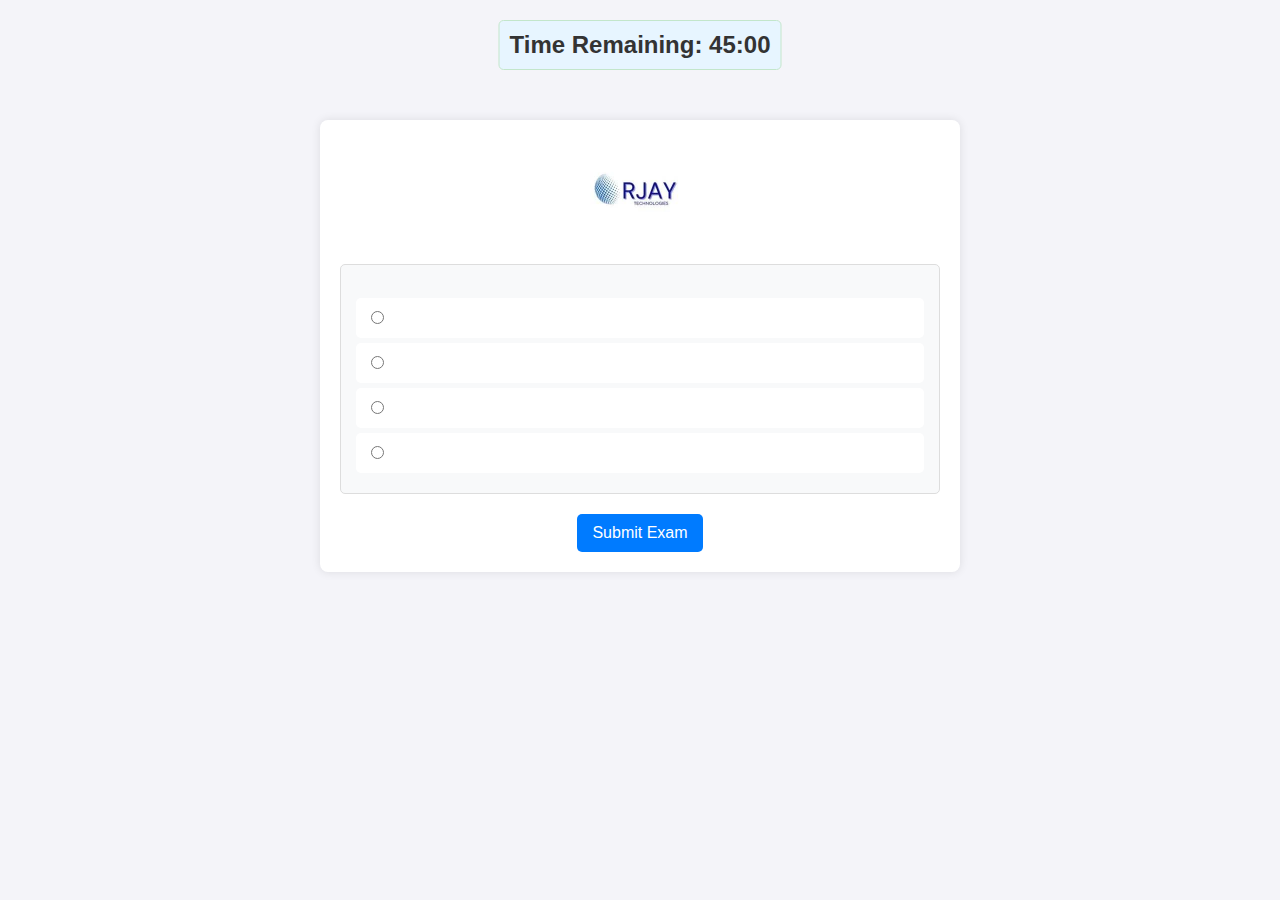
<file: exam/target/classes/templates/index.html>
<!--<!DOCTYPE html>
<html xmlns:th="http://www.thymeleaf.org">
<head>
    <title>Start Your Exam</title>
    <link rel="stylesheet" th:href="@{/css/index.css}" />
    <style>
        body {
            font-family: Arial, sans-serif;
            background-color: #f4f4f9;
            margin: 0;
            padding: 20px;
        }

        .timer {
            position: fixed; /* Make the timer fixed */
            top: 20px; /* Distance from the top */
            left: 50%; /* Center horizontally */
            transform: translateX(-50%); /* Adjust for centering */
            font-size: 24px;
            font-weight: bold;
            color: #333;
            background-color: #e7f5ff;
            padding: 10px;
            border-radius: 5px;
            border: 1px solid #c3e6cb;
            z-index: 1000; /* Ensure it stays on top */
        }

        .exam-container {
            max-width: 600px;
            margin: auto;
            padding: 20px;
            background: white;
            border-radius: 8px;
            box-shadow: 0 0 10px rgba(0, 0, 0, 0.1);
            margin-top: 100px; /* Space below the fixed timer */
        }

        .question-block {
            margin-bottom: 20px;
            padding: 15px;
            background-color: #f8f9fa;
            border-radius: 5px;
            border: 1px solid #ddd;
        }

        .question-text {
            font-size: 18px;
            color: #333;
        }

        .options {
            margin-top: 10px;
        }

        label {
            display: block;
            padding: 10px;
            background: #ffffff;
            border-radius: 5px;
            margin-bottom: 5px;
            transition: background 0.3s ease;
        }

        input[type="radio"] {
            margin-right: 10px;
        }

        label:hover {
            background-color: #e9ecef;
        }

        .submit-button {
            background-color: #007bff;
            color: white;
            border: none;
            padding: 10px 15px;
            font-size: 16px;
            border-radius: 5px;
            cursor: pointer;
            display: block;
            margin: 0 auto;
            transition: background 0.3s ease;
        }

        .submit-button:hover {
            background-color: #0056b3;
        }
    </style>
    <script>
        // Countdown timer script
        function startTimer(duration, display) {
            var timer = duration, minutes, seconds;
            var countdown = setInterval(function () {
                minutes = parseInt(timer / 60, 10);
                seconds = parseInt(timer % 60, 10);

                minutes = minutes < 10 ? "0" + minutes : minutes;
                seconds = seconds < 10 ? "0" + seconds : seconds;

                display.textContent = minutes + ":" + seconds;

                if (--timer < 0) {
                    clearInterval(countdown);
                    alert("Time is up! Submitting your exam.");
                    document.getElementById("examForm").submit();
                }
            }, 1000);
        }

        window.onload = function () {
            // Set the total time to 15 minutes (900 seconds)
            var totalTime = 15 * 60; // 15 minutes = 900 seconds
            var display = document.querySelector('#time');
            startTimer(totalTime, display);
        };
    </script>
</head>
<body>
    <div class="timer">
        Time Remaining: <span id="time">15:00</span>  Initial display value set to 15 minutes 
    </div>
    <div class="exam-container">
        <form id="examForm" th:action="@{/exam/submit}" th:object="${examForm}" method="post">
            <div th:each="questionAnswer, iterStat : ${examForm.questionAnswers}" class="question-block">
                 Hidden field for question ID 
                <input type="hidden" th:field="*{questionAnswers[__${iterStat.index}__].questionId}" th:value="${questionAnswer.questionId}" />

                 Display the question text 
                <p class="question-text">
                    <strong th:text="${iterStat.index + 1} + '. ' + ${questions[iterStat.index].questionText}"></strong>
                </p>

                 Options 
                <div class="options">
                     Option A 
                    <label>
                        <input type="radio" th:field="*{questionAnswers[__${iterStat.index}__].answer}" th:value="${questions[iterStat.index].optionA}" />
                        <span th:text="${questions[iterStat.index].optionA}"></span>
                    </label>

                     Option B 
                    <label>
                        <input type="radio" th:field="*{questionAnswers[__${iterStat.index}__].answer}" th:value="${questions[iterStat.index].optionB}" />
                        <span th:text="${questions[iterStat.index].optionB}"></span>
                    </label>

                     Option C 
                    <label>
                        <input type="radio" th:field="*{questionAnswers[__${iterStat.index}__].answer}" th:value="${questions[iterStat.index].optionC}" />
                        <span th:text="${questions[iterStat.index].optionC}"></span>
                    </label>

                     Option D 
                    <label>
                        <input type="radio" th:field="*{questionAnswers[__${iterStat.index}__].answer}" th:value="${questions[iterStat.index].optionD}" />
                        <span th:text="${questions[iterStat.index].optionD}"></span>
                    </label>
                </div>
            </div>
            <button type="submit" class="submit-button">Submit Exam</button>
        </form>
    </div>
</body>
</html>
-->
<!DOCTYPE html>
<html xmlns:th="http://www.thymeleaf.org">
<head>
    <title>Start Your Exam</title>
    <link rel="stylesheet" th:href="@{/css/index.css}" />
    <style>
        body {
            font-family: Arial, sans-serif;
            background-color: #f4f4f9;
            margin: 0;
            padding: 20px;
        }

        .timer {
            position: fixed;
            top: 20px;
            left: 50%;
            transform: translateX(-50%);
            font-size: 24px;
            font-weight: bold;
            color: #333;
            background-color: #e7f5ff;
            padding: 10px;
            border-radius: 5px;
            border: 1px solid #c3e6cb;
            z-index: 1000;
        }

        .exam-container {
            max-width: 600px;
            margin: auto;
            padding: 20px;
            background: white;
            border-radius: 8px;
            box-shadow: 0 0 10px rgba(0, 0, 0, 0.1);
            margin-top: 100px;
        }

        .question-block {
            margin-bottom: 20px;
            padding: 15px;
            background-color: #f8f9fa;
            border-radius: 5px;
            border: 1px solid #ddd;
        }

        .question-text {
            font-size: 18px;
            color: #333;
        }

        .options {
            margin-top: 10px;
        }

        label {
            display: block;
            padding: 10px;
            background: #ffffff;
            border-radius: 5px;
            margin-bottom: 5px;
            transition: background 0.3s ease;
        }

        input[type="radio"] {
            margin-right: 10px;
        }

        label:hover {
            background-color: #e9ecef;
        }

        .submit-button {
            background-color: #007bff;
            color: white;
            border: none;
            padding: 10px 15px;
            font-size: 16px;
            border-radius: 5px;
            cursor: pointer;
            display: block;
            margin: 0 auto;
            transition: background 0.3s ease;
        }

        .submit-button:hover {
            background-color: #0056b3;
        }
    </style>
<script>
    // Countdown timer script
    function startTimer(duration, display) {
        let timer = duration, minutes, seconds;
        const countdown = setInterval(function () {
            minutes = parseInt(timer / 60, 10);
            seconds = parseInt(timer % 60, 10);

            minutes = minutes < 10 ? "0" + minutes : minutes;
            seconds = seconds < 10 ? "0" + seconds : seconds;

            display.textContent = minutes + ":" + seconds;

            if (--timer < 0) {
                clearInterval(countdown);
                alert("Time is up! Submitting your exam.");
                document.getElementById("examForm").submit();
            }
        }, 1000);
    }

    // Warn the user when they try to leave the page during the exam
    let isSubmitted = false; // Flag to track if the exam has been submitted

    window.addEventListener('beforeunload', function (e) {
        if (!isSubmitted) { // Only show the alert if the exam has not been submitted
            e.preventDefault();
            e.returnValue = 'You have an ongoing exam. Are you sure you want to leave?';
        }
    });

    // Monitor focus changes
    let warned = false;

    window.addEventListener('blur', function () {
        if (!warned && !isSubmitted) { // Check if the exam hasn't been submitted
            warned = true;
            const userResponse = confirm("You are leaving the exam page. Please stay focused on the exam. Would you like to submit the exam?");
            if (userResponse) {
                alert("Submitting your exam.");
                document.getElementById("examForm").submit();
                isSubmitted = true; // Set the flag to true after submission
            } else {
                alert("You can continue your exam.");
            }
        }
    });

    // Reset warned flag on focus
    window.addEventListener('focus', function () {
        if (document.hasFocus()) {
            warned = false; // Reset the warning when the user comes back to the page
        }
    });

    window.onload = function () {
        var totalTime = 45 * 60; // 15 minutes
        var display = document.querySelector('#time');
        startTimer(totalTime, display);
    };
</script>


</head>
<body>
    <div class="timer">
        Time Remaining: <span id="time">45:00</span>
    </div>
    <div class="exam-container">
        <!-- Add logo images at the top -->
        <div style="text-align: center; margin-bottom: 20px;">
            <img src="[data-uri]" alt="Logo 1" style="width: 100px; height: auto; margin: 0 10px;"/>
         </div>
        <form id="examForm" th:action="@{/exam/submit}" th:object="${examForm}" method="post" onsubmit="return confirm('Are you sure you want to submit the exam?');">
            <div th:each="questionAnswer, iterStat : ${examForm.questionAnswers}" class="question-block">
                <!-- Add a logo for each question if needed -->
                 
                <input type="hidden" th:field="*{questionAnswers[__${iterStat.index}__].questionId}" th:value="${questionAnswer.questionId}" />
                <p class="question-text">
                    <strong th:text="${iterStat.index + 1} + '. ' + ${questions[iterStat.index].questionText}"></strong>
                </p>
                <div class="options">
                    <label>
                        <input type="radio" th:field="*{questionAnswers[__${iterStat.index}__].answer}" th:value="${questions[iterStat.index].optionA}" />
                        <span th:text="${questions[iterStat.index].optionA}"></span>
                    </label>
                    <label>
                        <input type="radio" th:field="*{questionAnswers[__${iterStat.index}__].answer}" th:value="${questions[iterStat.index].optionB}" />
                        <span th:text="${questions[iterStat.index].optionB}"></span>
                    </label>
                    <label>
                        <input type="radio" th:field="*{questionAnswers[__${iterStat.index}__].answer}" th:value="${questions[iterStat.index].optionC}" />
                        <span th:text="${questions[iterStat.index].optionC}"></span>
                    </label>
                    <label>
                        <input type="radio" th:field="*{questionAnswers[__${iterStat.index}__].answer}" th:value="${questions[iterStat.index].optionD}" />
                        <span th:text="${questions[iterStat.index].optionD}"></span>
                    </label>
                </div>
            </div>
            <button type="submit" class="submit-button">Submit Exam</button>
        </form>
    </div>
</body>
</html>
</file>
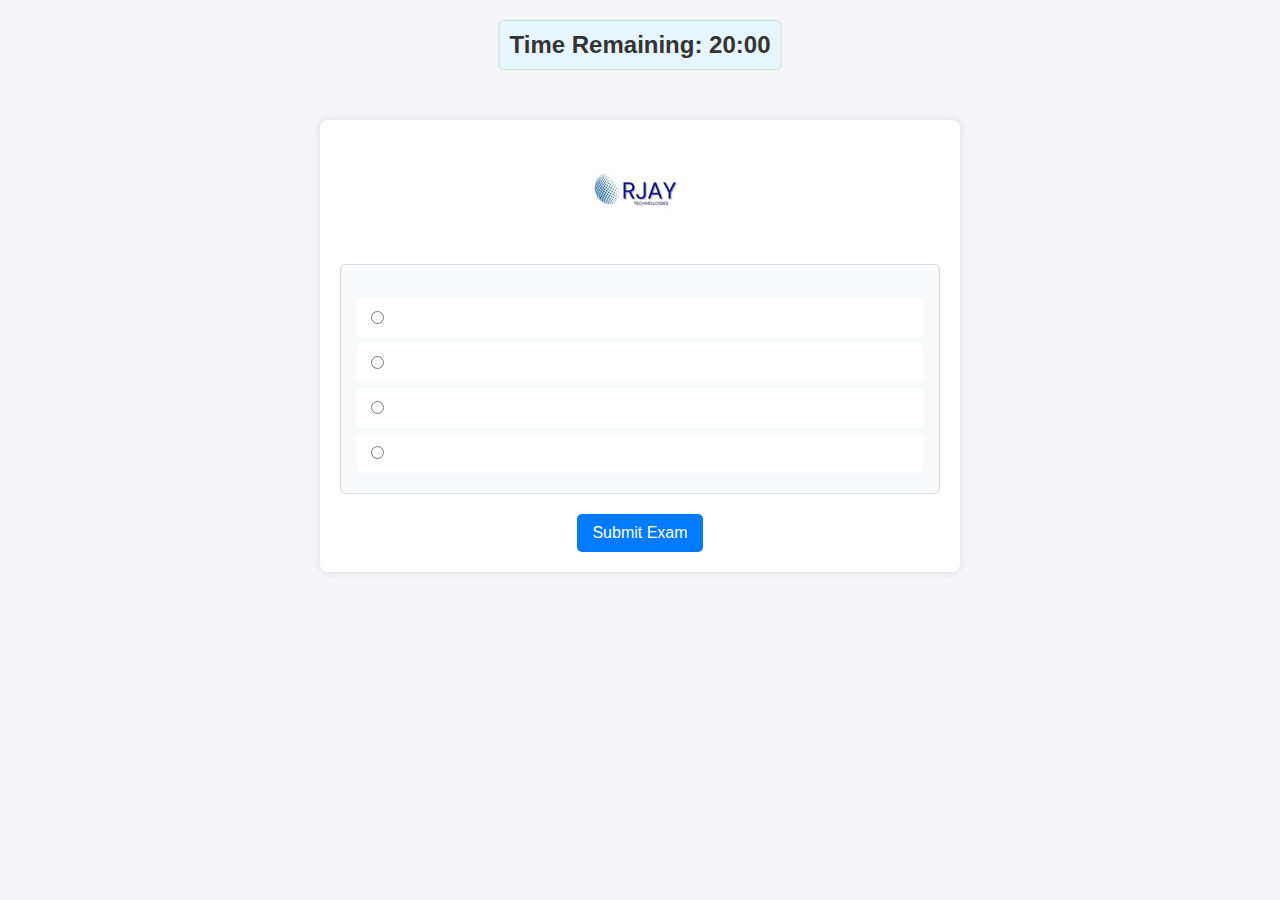
<file: exam-2/src/main/resources/templates/index.html>
<!--<!DOCTYPE html>
<html xmlns:th="http://www.thymeleaf.org">
<head>
    <title>Start Your Exam</title>
    <link rel="stylesheet" th:href="@{/css/index.css}" />
    <style>
        body {
            font-family: Arial, sans-serif;
            background-color: #f4f4f9;
            margin: 0;
            padding: 20px;
        }

        .timer {
            position: fixed; /* Make the timer fixed */
            top: 20px; /* Distance from the top */
            left: 50%; /* Center horizontally */
            transform: translateX(-50%); /* Adjust for centering */
            font-size: 24px;
            font-weight: bold;
            color: #333;
            background-color: #e7f5ff;
            padding: 10px;
            border-radius: 5px;
            border: 1px solid #c3e6cb;
            z-index: 1000; /* Ensure it stays on top */
        }

        .exam-container {
            max-width: 600px;
            margin: auto;
            padding: 20px;
            background: white;
            border-radius: 8px;
            box-shadow: 0 0 10px rgba(0, 0, 0, 0.1);
            margin-top: 100px; /* Space below the fixed timer */
        }

        .question-block {
            margin-bottom: 20px;
            padding: 15px;
            background-color: #f8f9fa;
            border-radius: 5px;
            border: 1px solid #ddd;
        }

        .question-text {
            font-size: 18px;
            color: #333;
        }

        .options {
            margin-top: 10px;
        }

        label {
            display: block;
            padding: 10px;
            background: #ffffff;
            border-radius: 5px;
            margin-bottom: 5px;
            transition: background 0.3s ease;
        }

        input[type="radio"] {
            margin-right: 10px;
        }

        label:hover {
            background-color: #e9ecef;
        }

        .submit-button {
            background-color: #007bff;
            color: white;
            border: none;
            padding: 10px 15px;
            font-size: 16px;
            border-radius: 5px;
            cursor: pointer;
            display: block;
            margin: 0 auto;
            transition: background 0.3s ease;
        }

        .submit-button:hover {
            background-color: #0056b3;
        }
    </style>
    <script>
        // Countdown timer script
        function startTimer(duration, display) {
            var timer = duration, minutes, seconds;
            var countdown = setInterval(function () {
                minutes = parseInt(timer / 60, 10);
                seconds = parseInt(timer % 60, 10);

                minutes = minutes < 10 ? "0" + minutes : minutes;
                seconds = seconds < 10 ? "0" + seconds : seconds;

                display.textContent = minutes + ":" + seconds;

                if (--timer < 0) {
                    clearInterval(countdown);
                    alert("Time is up! Submitting your exam.");
                    document.getElementById("examForm").submit();
                }
            }, 1000);
        }

        window.onload = function () {
            // Set the total time to 15 minutes (900 seconds)
            var totalTime = 15 * 60; // 15 minutes = 900 seconds
            var display = document.querySelector('#time');
            startTimer(totalTime, display);
        };
    </script>
</head>
<body>
    <div class="timer">
        Time Remaining: <span id="time">15:00</span>  Initial display value set to 15 minutes 
    </div>
    <div class="exam-container">
        <form id="examForm" th:action="@{/exam/submit}" th:object="${examForm}" method="post">
            <div th:each="questionAnswer, iterStat : ${examForm.questionAnswers}" class="question-block">
                 Hidden field for question ID 
                <input type="hidden" th:field="*{questionAnswers[__${iterStat.index}__].questionId}" th:value="${questionAnswer.questionId}" />

                 Display the question text 
                <p class="question-text">
                    <strong th:text="${iterStat.index + 1} + '. ' + ${questions[iterStat.index].questionText}"></strong>
                </p>

                 Options 
                <div class="options">
                     Option A 
                    <label>
                        <input type="radio" th:field="*{questionAnswers[__${iterStat.index}__].answer}" th:value="${questions[iterStat.index].optionA}" />
                        <span th:text="${questions[iterStat.index].optionA}"></span>
                    </label>

                     Option B 
                    <label>
                        <input type="radio" th:field="*{questionAnswers[__${iterStat.index}__].answer}" th:value="${questions[iterStat.index].optionB}" />
                        <span th:text="${questions[iterStat.index].optionB}"></span>
                    </label>

                     Option C 
                    <label>
                        <input type="radio" th:field="*{questionAnswers[__${iterStat.index}__].answer}" th:value="${questions[iterStat.index].optionC}" />
                        <span th:text="${questions[iterStat.index].optionC}"></span>
                    </label>

                     Option D 
                    <label>
                        <input type="radio" th:field="*{questionAnswers[__${iterStat.index}__].answer}" th:value="${questions[iterStat.index].optionD}" />
                        <span th:text="${questions[iterStat.index].optionD}"></span>
                    </label>
                </div>
            </div>
            <button type="submit" class="submit-button">Submit Exam</button>
        </form>
    </div>
</body>
</html>
-->
<!DOCTYPE html>
<html xmlns:th="http://www.thymeleaf.org">
<head>
    <title>Start Your Exam</title>
    <link rel="stylesheet" th:href="@{/css/index.css}" />
    <style>
        body {
            font-family: Arial, sans-serif;
            background-color: #f4f4f9;
            margin: 0;
            padding: 20px;
        }

        .timer {
            position: fixed;
            top: 20px;
            left: 50%;
            transform: translateX(-50%);
            font-size: 24px;
            font-weight: bold;
            color: #333;
            background-color: #e7f5ff;
            padding: 10px;
            border-radius: 5px;
            border: 1px solid #c3e6cb;
            z-index: 1000;
        }

        .exam-container {
            max-width: 600px;
            margin: auto;
            padding: 20px;
            background: white;
            border-radius: 8px;
            box-shadow: 0 0 10px rgba(0, 0, 0, 0.1);
            margin-top: 100px;
        }

        .question-block {
            margin-bottom: 20px;
            padding: 15px;
            background-color: #f8f9fa;
            border-radius: 5px;
            border: 1px solid #ddd;
        }

        .question-text {
            font-size: 18px;
            color: #333;
        }

        .options {
            margin-top: 10px;
        }

        label {
            display: block;
            padding: 10px;
            background: #ffffff;
            border-radius: 5px;
            margin-bottom: 5px;
            transition: background 0.3s ease;
        }

        input[type="radio"] {
            margin-right: 10px;
        }

        label:hover {
            background-color: #e9ecef;
        }

        .submit-button {
            background-color: #007bff;
            color: white;
            border: none;
            padding: 10px 15px;
            font-size: 16px;
            border-radius: 5px;
            cursor: pointer;
            display: block;
            margin: 0 auto;
            transition: background 0.3s ease;
        }

        .submit-button:hover {
            background-color: #0056b3;
        }
    </style>
<script>
    // Countdown timer script
    function startTimer(duration, display) {
        let timer = duration, minutes, seconds;
        const countdown = setInterval(function () {
            minutes = parseInt(timer / 60, 10);
            seconds = parseInt(timer % 60, 10);

            minutes = minutes < 10 ? "0" + minutes : minutes;
            seconds = seconds < 10 ? "0" + seconds : seconds;

            display.textContent = minutes + ":" + seconds;

            if (--timer < 0) {
                clearInterval(countdown);
                alert("Time is up! Submitting your exam.");
                document.getElementById("examForm").submit();
            }
        }, 1000);
    }

    // Warn the user when they try to leave the page during the exam
    let isSubmitted = false; // Flag to track if the exam has been submitted

    window.addEventListener('beforeunload', function (e) {
        if (!isSubmitted) { // Only show the alert if the exam has not been submitted
            e.preventDefault();
            e.returnValue = 'You have an ongoing exam. Are you sure you want to leave?';
        }
    });

    // Monitor focus changes
    let warned = false;

    window.addEventListener('blur', function () {
        if (!warned && !isSubmitted) { // Check if the exam hasn't been submitted
            warned = true;
            const userResponse = confirm("You are leaving the exam page. Please stay focused on the exam. Would you like to submit the exam?");
            if (userResponse) {
                alert("Submitting your exam.");
                document.getElementById("examForm").submit();
                isSubmitted = true; // Set the flag to true after submission
            } else {
                alert("You can continue your exam.");
            }
        }
    });

    // Reset warned flag on focus
    window.addEventListener('focus', function () {
        if (document.hasFocus()) {
            warned = false; // Reset the warning when the user comes back to the page
        }
    });

    window.onload = function () {
        var totalTime = 20 * 60; // 15 minutes
        var display = document.querySelector('#time');
        startTimer(totalTime, display);
    };
</script>


</head>
<body>
    <div class="timer">
        Time Remaining: <span id="time">20:00</span>
    </div>
    <div class="exam-container">
        <!-- Add logo images at the top -->
        <div style="text-align: center; margin-bottom: 20px;">
            <img src="[data-uri]" alt="Logo 1" style="width: 100px; height: auto; margin: 0 10px;"/>
         </div>
        <form id="examForm" th:action="@{/exam/submit}" th:object="${examForm}" method="post" onsubmit="return confirm('Are you sure you want to submit the exam?');">
            <div th:each="questionAnswer, iterStat : ${examForm.questionAnswers}" class="question-block">
                <!-- Add a logo for each question if needed -->
                 
                <input type="hidden" th:field="*{questionAnswers[__${iterStat.index}__].questionId}" th:value="${questionAnswer.questionId}" />
                <p class="question-text">
                    <strong th:text="${iterStat.index + 1} + '. ' + ${questions[iterStat.index].questionText}"></strong>
                </p>
                <div class="options">
                    <label>
                        <input type="radio" th:field="*{questionAnswers[__${iterStat.index}__].answer}" th:value="${questions[iterStat.index].optionA}" />
                        <span th:text="${questions[iterStat.index].optionA}"></span>
                    </label>
                    <label>
                        <input type="radio" th:field="*{questionAnswers[__${iterStat.index}__].answer}" th:value="${questions[iterStat.index].optionB}" />
                        <span th:text="${questions[iterStat.index].optionB}"></span>
                    </label>
                    <label>
                        <input type="radio" th:field="*{questionAnswers[__${iterStat.index}__].answer}" th:value="${questions[iterStat.index].optionC}" />
                        <span th:text="${questions[iterStat.index].optionC}"></span>
                    </label>
                    <label>
                        <input type="radio" th:field="*{questionAnswers[__${iterStat.index}__].answer}" th:value="${questions[iterStat.index].optionD}" />
                        <span th:text="${questions[iterStat.index].optionD}"></span>
                    </label>
                </div>
            </div>
            <button type="submit" class="submit-button">Submit Exam</button>
        </form>
    </div>
</body>
</html>
</file>
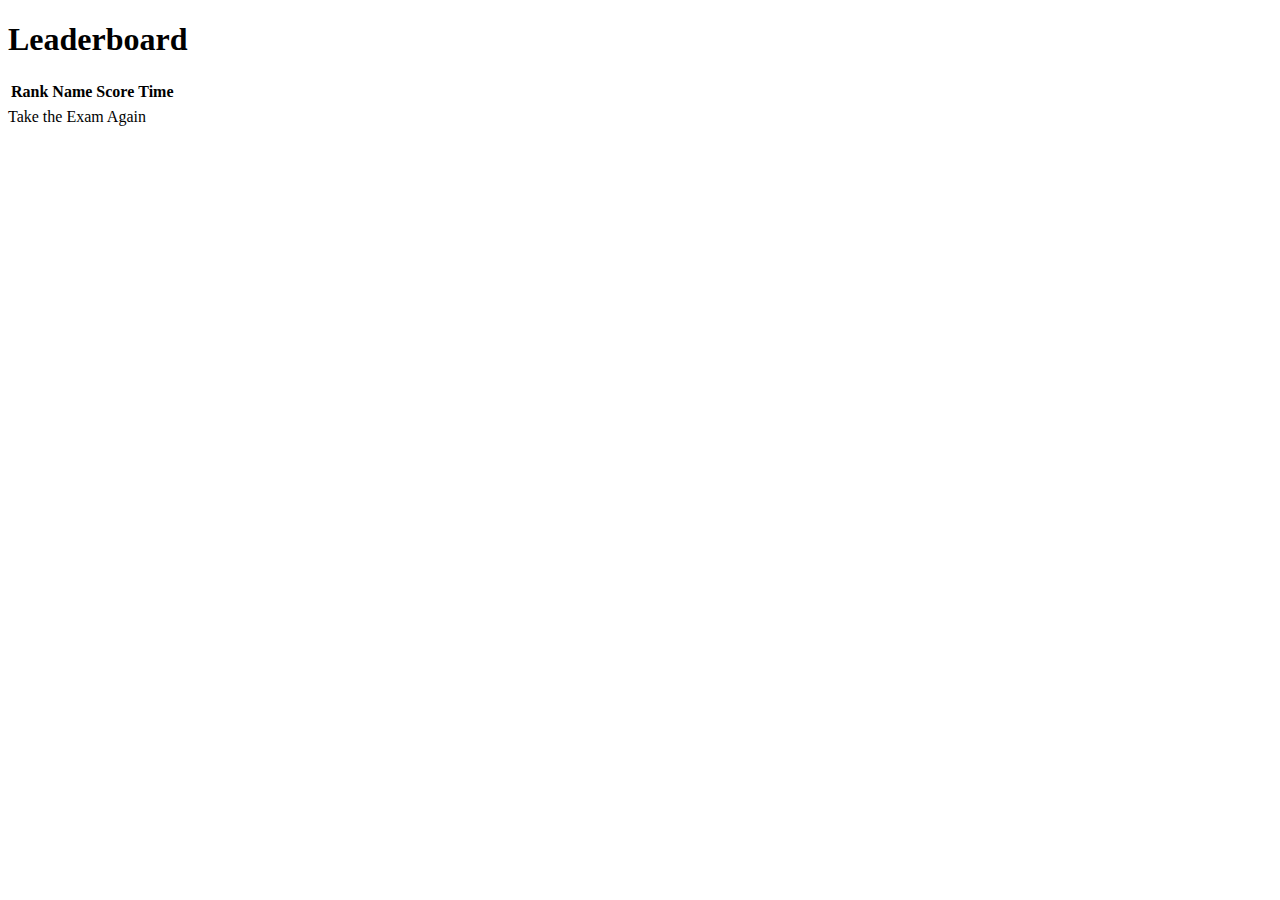
<file: exam/target/classes/templates/leaderboard.html>
<!DOCTYPE html>
<html xmlns:th="http://www.thymeleaf.org">
<head>
    <title>Leaderboard</title>
    <link rel="stylesheet" th:href="@{/css/style.css}" />
</head>
<body>
    <div class="leaderboard-container">
        <h1>Leaderboard</h1>
        <table class="leaderboard-table">
            <thead>
                <tr>
                    <th>Rank</th>
                    <th>Name</th>
                    <th>Score</th>
                    <th>Time</th>
                </tr>
            </thead>
            <tbody>
                <tr th:each="result, iterStat : ${topResults}">
                    <td th:text="${iterStat.index + 1}"></td>
                    <td th:text="${result.name}"></td>
                    <td th:text="${result.score}"></td>
                    <td th:text="${#dates.format(result.endTime, 'HH:mm:ss')}"></td> <!-- Format end time as needed -->
                </tr>
            </tbody>
        </table>
        <div class="footer">
            <a th:href="@{/exam/start}" class="start-exam-link">Take the Exam Again</a>
        </div>
    </div>
</body>
</html>
</file>
